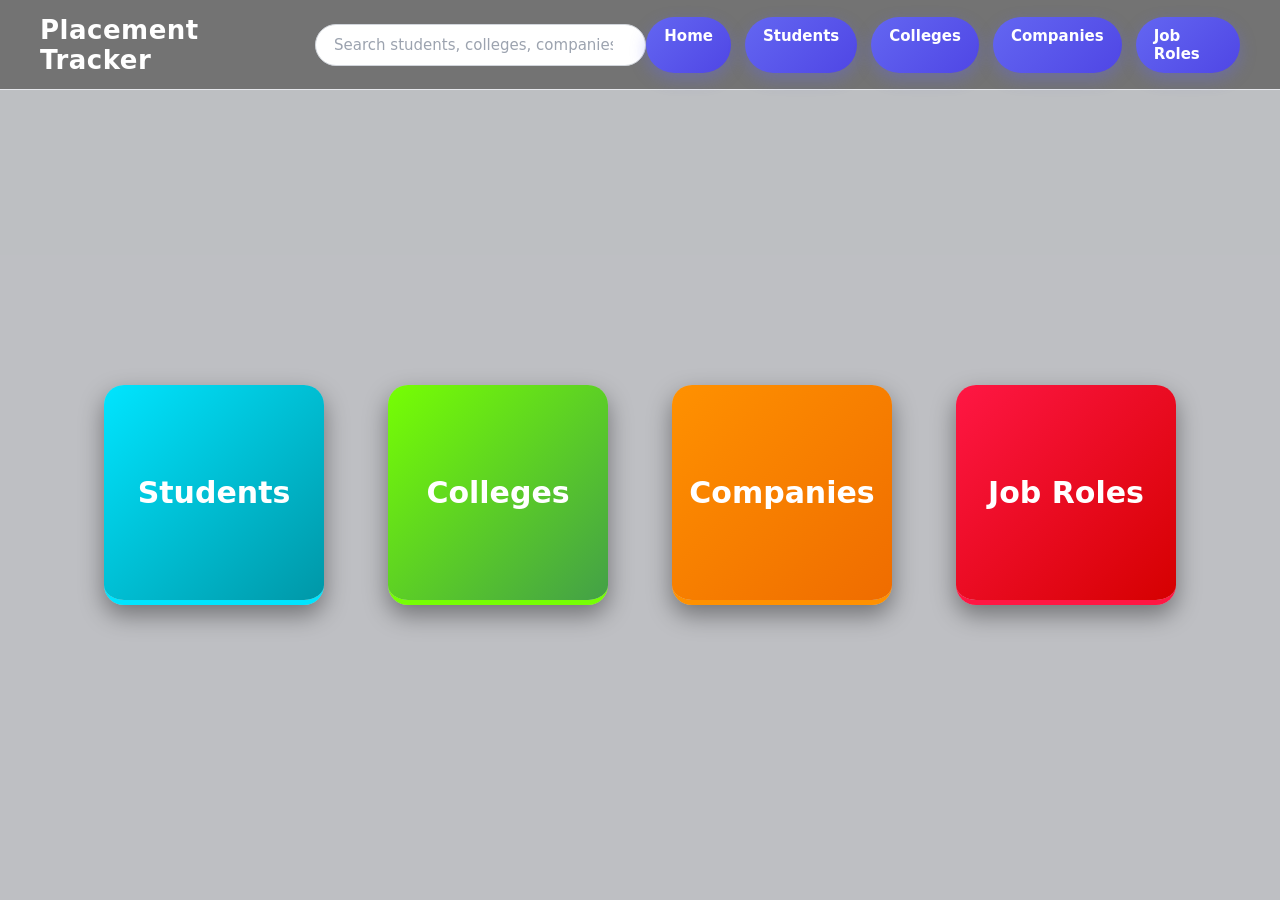
<file: index.html>
<!DOCTYPE html>
<html lang="en">

<head>
    <meta charset="UTF-8">
    <meta name="viewport" content="width=device-width, initial-scale=1.0">
    <title>Placement Tracker</title>

    <!-- CSS -->
    <link rel="stylesheet" href="./CSS/header.css">
    <link rel="stylesheet" href="./CSS/index.css">
</head>

<body>
    <header id="header">
        <h1>Placement Tracker</h1>

        <input type="search" id="search" placeholder="Search students, colleges, companies...">

        <nav id="navlinks">
            <a href="./index.html">Home</a>
            <a href="./HTML/students.html">Students</a>
            <a href="./HTML/colleges.html">Colleges</a>
            <a href="./HTML/companies.html">Companies</a>
            <a href="./HTML/roles.html">Job Roles</a>
        </nav>
    </header>

    <main id="main-content">
        <div class="card" id="students" data-count="120">
            <p>Students</p>
        </div>
        <div class="card" id="colleges" data-count="15">
            <p>Colleges</p>
        </div>
        <div class="card" id="companies" data-count="42">
            <p>Companies</p>
        </div>
        <div class="card" id="job-roles" data-count="18">
            <p>Job Roles</p>
        </div>
    </main>

    <!-- JS -->
    <script src="./JS/students.js"></script>
    <script src="./JS/colleges.js"></script>
    <script src="./JS/companies.js"></script>
    <script src="./JS/roles.js"></script>
    <script src="./JS/api.js"></script>
    <script src="./JS/index.js"></script>
</body>

</html>
</file>
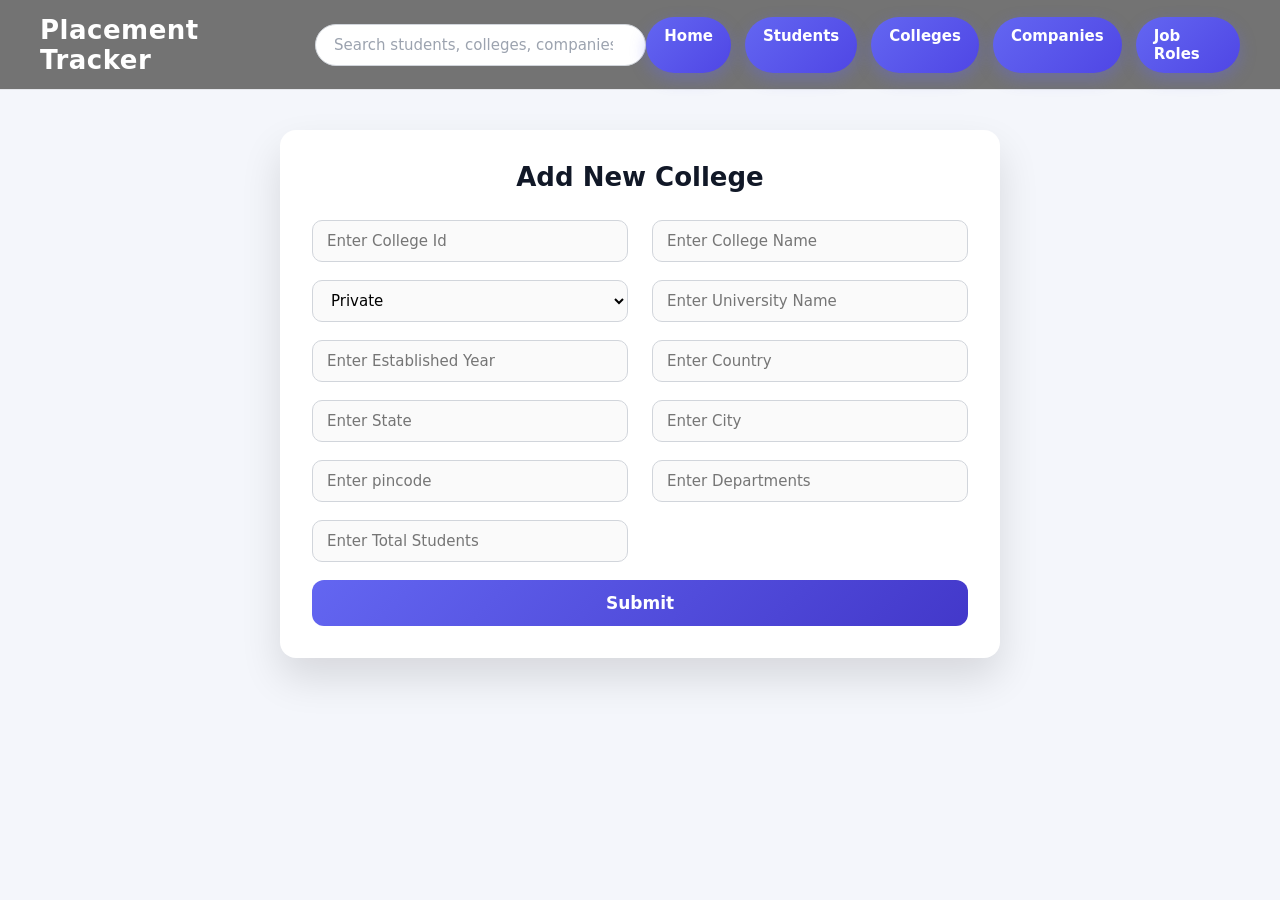
<file: HTML/addCollege.html>
<!DOCTYPE html>
<html lang="en">
<head>
    <meta charset="UTF-8">
    <meta name="viewport" content="width=device-width, initial-scale=1.0">
    <title>Add College</title>

    <link rel="stylesheet" href="../CSS/header.css">
    <link rel="stylesheet" href="../CSS/index.css">
    <style>
        body {
            background-color: #f4f6fb;
        }

        #collegeForm {
            max-width: 720px;
            margin: 40px auto;
            padding: 32px;
            background: white;
            border-radius: 16px;
            display: grid;
            grid-template-columns: 1fr 1fr;
            gap: 18px 24px;
            box-shadow: 0 20px 40px rgba(0, 0, 0, 0.12);
        }

        #collegeForm input,
        #collegeForm select {
            height: 42px;
            width: 100%;
            padding: 0 14px;
            border-radius: 10px;
            border: 1px solid #d1d5db;
            font-size: 15px;
            outline: none;
            background-color: #fafafa;
        }

        #collegeForm input:focus,
        #collegeForm select:focus {
            border-color: #6366f1;
            background-color: white;
        }

        #collegeForm button {
            grid-column: 1 / -1;
            height: 46px;
            border-radius: 12px;
            border: none;
            font-size: 17px;
            font-weight: 600;
            cursor: pointer;
            color: white;
            background: linear-gradient(135deg, #6366f1, #4338ca);
        }
        .form-title {
            grid-column: 1 / -1;
            /* span full width */
            text-align: center;
            font-size: 26px;
            font-weight: 700;
            color: #111827;
            margin-bottom: 10px;
        }
        #collegeForm button:hover {
            filter: brightness(1.1);
        }

        @media (max-width: 768px) {
            #collegeForm {
                grid-template-columns: 1fr;
            }
        }
    </style>
</head>
<body>
    <header id="header">
        <h1>Placement Tracker</h1>
        <input type="search" id="search" placeholder="Search students, colleges, companies...">
        <nav id="navlinks">
            <a href="../index.html">Home</a>
            <a href="./students.html">Students</a>
            <a href="./colleges.html">Colleges</a>
            <a href="./companies.html">Companies</a>
            <a href="./roles.html">Job Roles</a>
        </nav>
    </header>
    
    <form id = "collegeForm">
        <h1 class="form-title">Add New College</h1>
        <input type = "text" placeholder="Enter College Id" id = "collegeId">
        <input type = "text" placeholder="Enter College Name" id = "collegeName">
        <select id="type">
            <option>Private</option>
            <option>Public</option>
        </select>
        <input type = "text" placeholder="Enter University Name" id = "UniversityName">
        <input type = "number" placeholder="Enter Established Year" id = "establishedYear">
        <input type="text"  placeholder="Enter Country" id="country">
        <input type="text"  placeholder="Enter State " id="state">
        <input type="text"  placeholder="Enter City" id="city"> 
        <input type="number"  placeholder="Enter pincode" id="pincode"> 
        <input type="text"  placeholder="Enter Departments" id="departments">
        <input type="number"  placeholder="Enter Total Students" id="totalStudents"> 
        <button type="submit">Submit</button>
    </form>
    <script src="../JS/addCollege.js"></script>
</body>
</html>
</file>
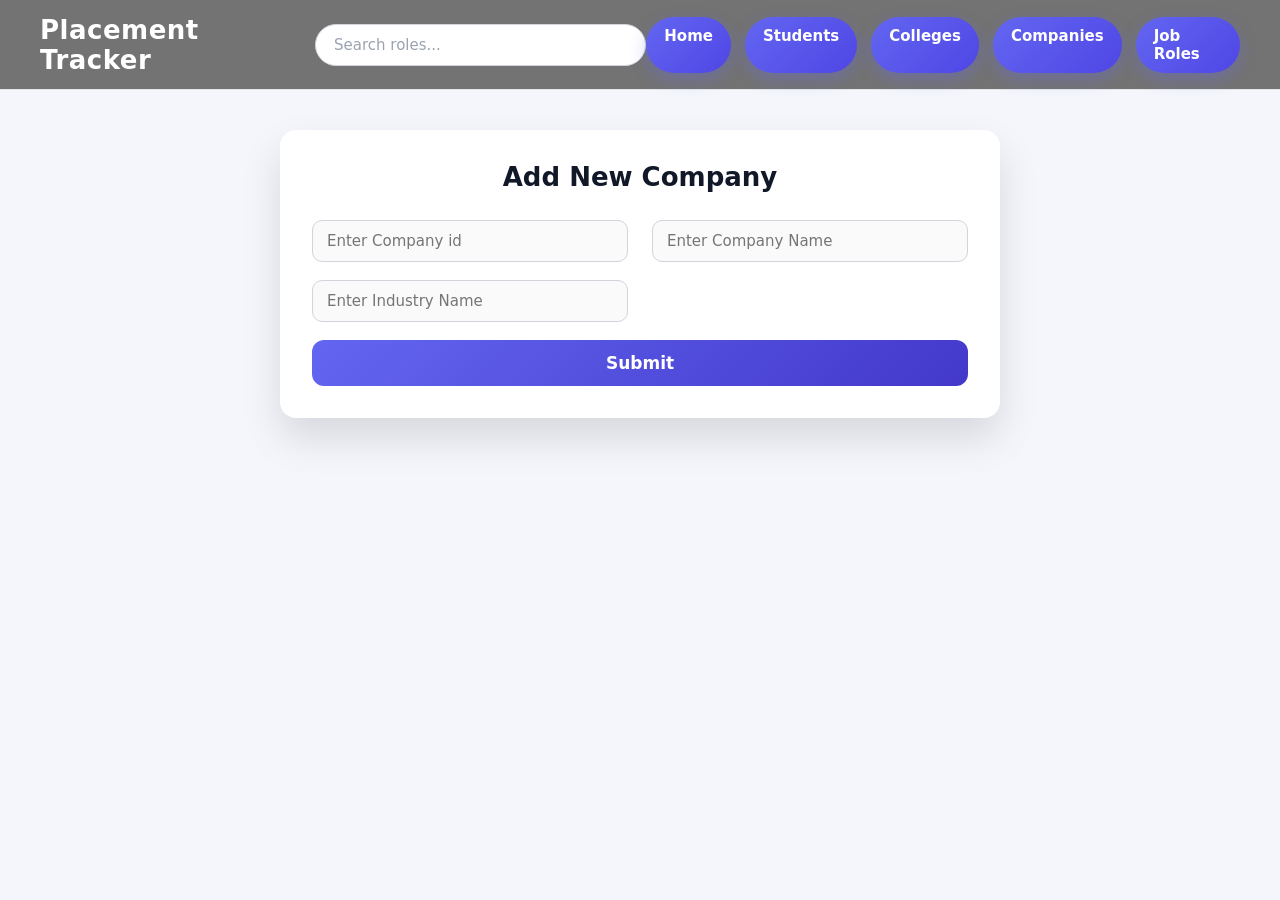
<file: HTML/addCompany.html>
<!DOCTYPE html>
<html lang="en">
<head>
    <meta charset="UTF-8">
    <meta name="viewport" content="width=device-width, initial-scale=1.0">
    <title>Document</title>
    <link rel="stylesheet" href="../CSS/header.css">
    <link rel="stylesheet" href="../CSS/index.css">

    <style>
        body {
            background-color: #f4f6fb;
        }

        #companyForm {
            max-width: 720px;
            margin: 40px auto;
            padding: 32px;
            background: white;
            border-radius: 16px;
            display: grid;
            grid-template-columns: 1fr 1fr;
            gap: 18px 24px;
            box-shadow: 0 20px 40px rgba(0, 0, 0, 0.12);
        }

        #companyForm input,
        #companyForm select {
            height: 42px;
            width: 100%;
            padding: 0 14px;
            border-radius: 10px;
            border: 1px solid #d1d5db;
            font-size: 15px;
            outline: none;
            background-color: #fafafa;
        }

        #companyForm input:focus,
        #companyForm select:focus {
            border-color: #6366f1;
            background-color: white;
        }

        #companyForm button {
            grid-column: 1 / -1;
            height: 46px;
            border-radius: 12px;
            border: none;
            font-size: 17px;
            font-weight: 600;
            cursor: pointer;
            color: white;
            background: linear-gradient(135deg, #6366f1, #4338ca);
        }

        #companyForm button:hover {
            filter: brightness(1.1);
        }
        .form-title {
            grid-column: 1 / -1;
            /* span full width */
            text-align: center;
            font-size: 26px;
            font-weight: 700;
            color: #111827;
            margin-bottom: 10px;
        }
        @media (max-width: 768px) {
            #companyForm {
                grid-template-columns: 1fr;
            }
        }
    </style>
</head>
<body>
    <header id="header">
        <h1>Placement Tracker</h1>
        <input type="search" id="search" placeholder="Search roles...">
        <nav id="navlinks">
            <a href="../index.html">Home</a>
            <a href="./students.html">Students</a>
            <a href="./colleges.html">Colleges</a>
            <a href="./companies.html">Companies</a>
            <a href="./roles.html">Job Roles</a>
        </nav>
    </header>
    <form id = "companyForm">
        <h1 class="form-title">Add New Company</h1>
        <input type = "text" placeholder="Enter Company id" id = "companyId">
        <input type = "text" placeholder="Enter Company Name" id = "companyName">
        <input type = "text" placeholder="Enter Industry Name" id = "industryName">
        <button type="submit">Submit</button>
    </form>
    <script src="../JS/addCompany.js"></script>
</body>
</html>
</file>
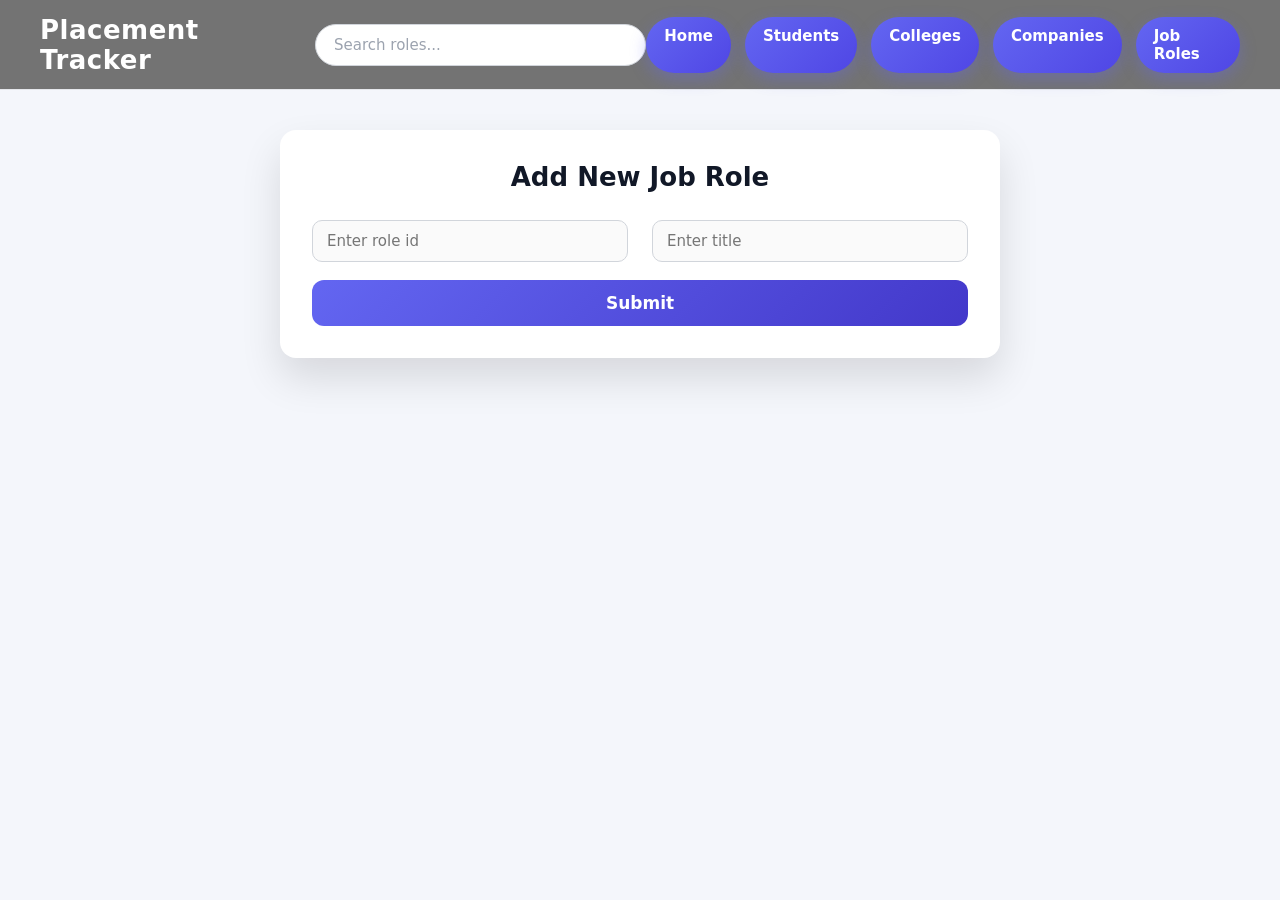
<file: HTML/addRole.html>
<!DOCTYPE html>
<html lang="en">
<head>
    <meta charset="UTF-8">
    <meta name="viewport" content="width=device-width, initial-scale=1.0">
    <title>Document</title>
    <link rel="stylesheet" href="../CSS/header.css">
    <link rel="stylesheet" href="../CSS/index.css">

    <style>
        body {
            background-color: #f4f6fb;
        }

        #roleForm {
            max-width: 720px;
            margin: 40px auto;
            padding: 32px;
            background: white;
            border-radius: 16px;
            display: grid;
            grid-template-columns: 1fr 1fr;
            gap: 18px 24px;
            box-shadow: 0 20px 40px rgba(0, 0, 0, 0.12);
        }

        #roleForm input,
        #roleForm select {
            height: 42px;
            width: 100%;
            padding: 0 14px;
            border-radius: 10px;
            border: 1px solid #d1d5db;
            font-size: 15px;
            outline: none;
            background-color: #fafafa;
        }

        #roleForm input:focus,
        #roleForm select:focus {
            border-color: #6366f1;
            background-color: white;
        }

        #roleForm button {
            grid-column: 1 / -1;
            height: 46px;
            border-radius: 12px;
            border: none;
            font-size: 17px;
            font-weight: 600;
            cursor: pointer;
            color: white;
            background: linear-gradient(135deg, #6366f1, #4338ca);
        }

        #roleForm button:hover {
            filter: brightness(1.1);
        }
        .form-title {
            grid-column: 1 / -1;
            /* span full width */
            text-align: center;
            font-size: 26px;
            font-weight: 700;
            color: #111827;
            margin-bottom: 10px;
        }
        @media (max-width: 768px) {
            #roleForm {
                grid-template-columns: 1fr;
            }
        }
    </style>
</head>
<body>
    <header id="header">
        <h1>Placement Tracker</h1>
        <input type="search" id="search" placeholder="Search roles...">
        <nav id="navlinks">
            <a href="../index.html">Home</a>
            <a href="./students.html">Students</a>
            <a href="./colleges.html">Colleges</a>
            <a href="./companies.html">Companies</a>
            <a href="./roles.html">Job Roles</a>
        </nav>
    </header>
    <form id = "roleForm">
        <h1 class="form-title">Add New Job Role</h1>
        <input type = "text" placeholder="Enter role id" id = "roleId">
        <input type = "text" placeholder="Enter title" id = "title">
        <button type="submit">Submit</button>
    </form>
    <script src="../JS/addRole.js"></script>
</body>
</html>
</file>
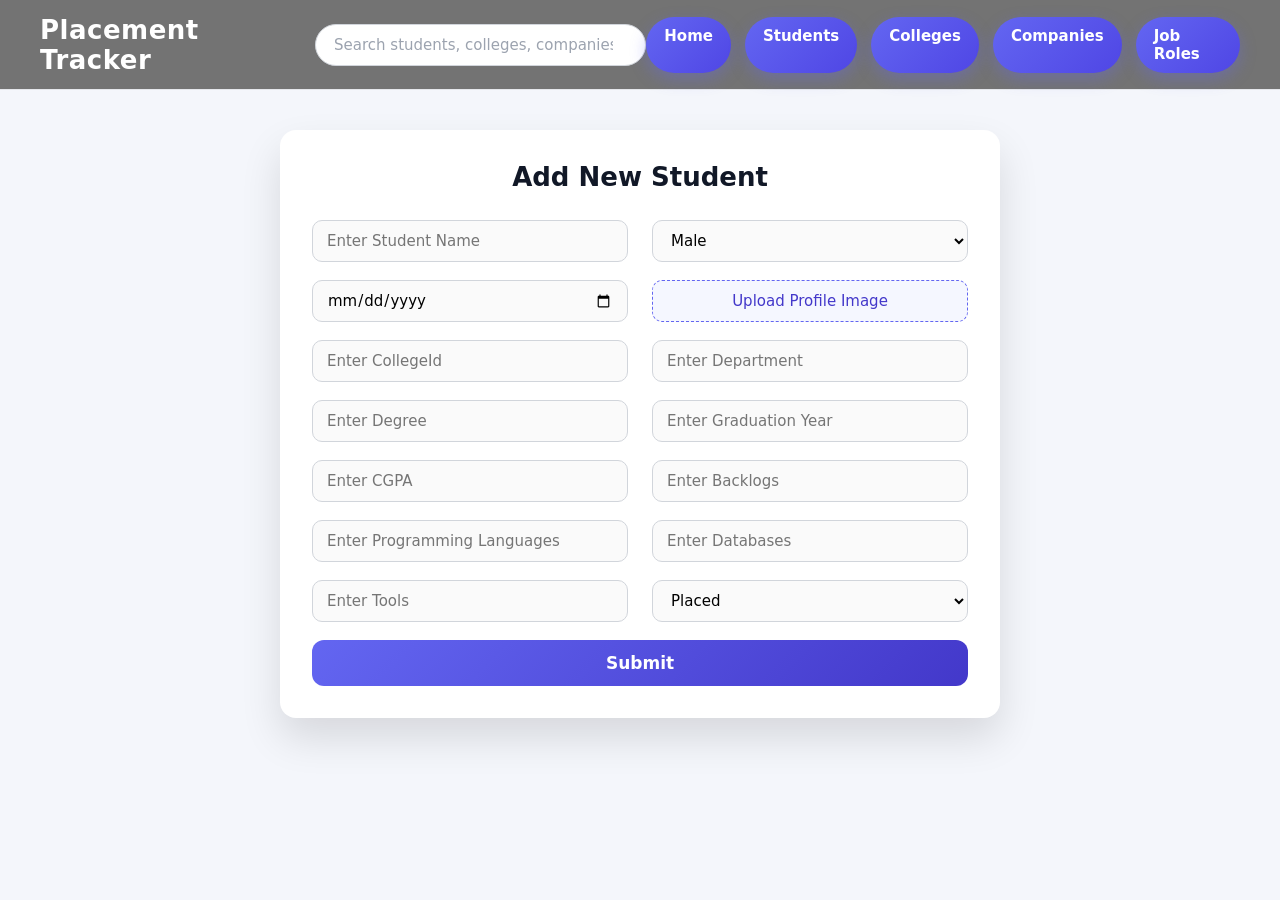
<file: HTML/addStudent.html>
<!DOCTYPE html>
<html lang="en">

<head>
    <meta charset="UTF-8">
    <meta name="viewport" content="width=device-width, initial-scale=1.0">
    <title>Add Student</title>

    <link rel="stylesheet" href="../CSS/header.css">
    <link rel="stylesheet" href="../CSS/index.css">

    <style>
        body {
            background-color: #f4f6fb;
        }

        #studentForm {
            max-width: 720px;
            margin: 40px auto;
            padding: 32px;
            background: white;
            border-radius: 16px;
            display: grid;
            grid-template-columns: 1fr 1fr;
            gap: 18px 24px;
            box-shadow: 0 20px 40px rgba(0, 0, 0, 0.12);
        }

        #studentForm input,
        #studentForm select {
            height: 42px;
            width: 100%;
            padding: 0 14px;
            border-radius: 10px;
            border: 1px solid #d1d5db;
            font-size: 15px;
            outline: none;
            background-color: #fafafa;
        }

        #studentForm input:focus,
        #studentForm select:focus {
            border-color: #6366f1;
            background-color: white;
        }

        .upload-box {
            height: 42px;
            width: 100%;
            border-radius: 10px;
            border: 1px dashed #6366f1;
            display: flex;
            align-items: center;
            justify-content: center;
            cursor: pointer;
            font-size: 15px;
            font-weight: 500;
            color: #4338ca;
            background-color: #f5f7ff;
            transition: 0.3s;
        }


        #studentForm button {
            grid-column: 1 / -1;
            height: 46px;
            border-radius: 12px;
            border: none;
            font-size: 17px;
            font-weight: 600;
            cursor: pointer;
            color: white;
            background: linear-gradient(135deg, #6366f1, #4338ca);
        }

        #studentForm button:hover {
            filter: brightness(1.1);
        }

        .form-title {
            grid-column: 1 / -1;
            /* span full width */
            text-align: center;
            font-size: 26px;
            font-weight: 700;
            color: #111827;
            margin-bottom: 10px;
        }

        @media (max-width: 768px) {
            #studentForm {
                grid-template-columns: 1fr;
            }
        }
    </style>
</head>

<body>
    <header id="header">
        <h1>Placement Tracker</h1>
        <input type="search" id="search" placeholder="Search students, colleges, companies...">
        <nav id="navlinks">
            <a href="../index.html">Home</a>
            <a href="./students.html">Students</a>
            <a href="./colleges.html">Colleges</a>
            <a href="./companies.html">Companies</a>
            <a href="./roles.html">Job Roles</a>
        </nav>
    </header>

    <form id="studentForm">
        <h1 class="form-title">Add New Student</h1>
        <input type="text" placeholder="Enter Student Name" id="studentName">
        <select id="studentGender">
            <option>Male</option>
            <option>Female</option>
        </select>

        <input type="date" id="dob">
        <label class="upload-box">
            <input type="file" id="profileimg" hidden>
            <span>Upload Profile Image</span>
        </label>


        <input type="text" placeholder="Enter CollegeId" id="collegeId">
        <input type="text" placeholder="Enter Department" id="department">

        <input type="text" placeholder="Enter Degree" id="degree">
        <input type="number" placeholder="Enter Graduation Year" id="graduation">

        <input type="" placeholder="Enter CGPA" id="cgpa">
        <input type="number" placeholder="Enter Backlogs" id="backlogs">

        <input type="text" placeholder="Enter Programming Languages" id="programming">
        <input type="text" placeholder="Enter Databases" id="database">

        <input type="text" placeholder="Enter Tools" id="tools">
        <select id="placementStatus">
            <option>Placed</option>
            <option>Not Placed</option>
        </select>

        <button type="submit">Submit</button>
    </form>

    <script src="../JS/addStudent.js"></script>
</body>

</html>
</file>
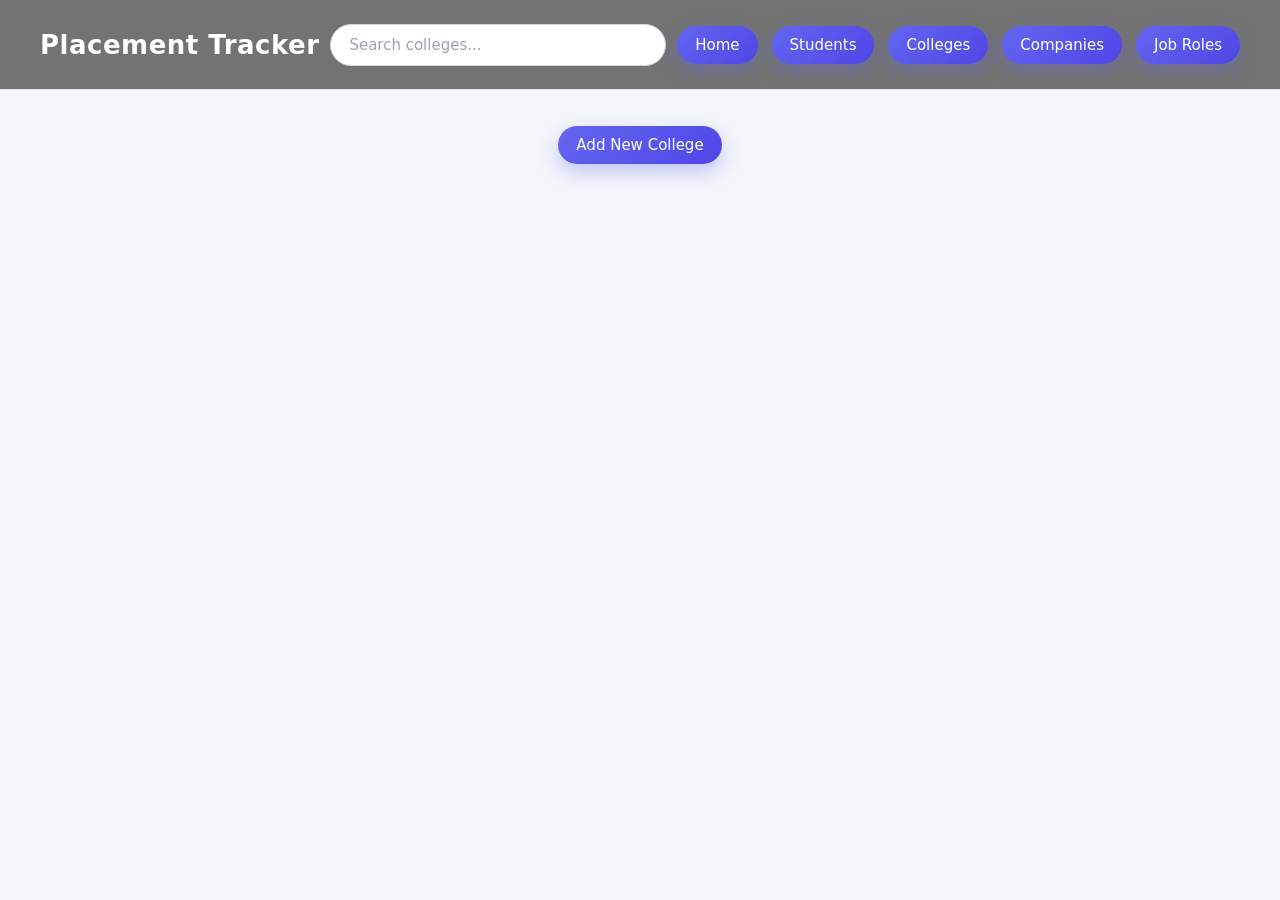
<file: HTML/colleges.html>
<!DOCTYPE html>
<html lang="en">

<head>
    <meta charset="UTF-8">
    <meta name="viewport" content="width=device-width, initial-scale=1.0">
    <title>Colleges</title>

    <link rel="stylesheet" href="../CSS/header.css">
    <link rel="stylesheet" href="../CSS/index.css">

    <style>
        body {
            margin: 0;
            background-color: #f4f6fb;
            color: #111827;
            font-family: system-ui, -apple-system, BlinkMacSystemFont, sans-serif;
        }

        #colleges-controls {
            width: 100%;
            height: 70px;
            display: flex;
            justify-content: center;
            align-items: center;
            gap: 20px;
            margin: 20px 0;
            background-color: #f4f6fb;
        }

        #colleges-controls button {
            padding: 10px 18px;
            font-size: 15px;
            border-radius: 999px;
            cursor: pointer;
            color: white;
            border: none;
            background: linear-gradient(135deg, #6366f1, #4f46e5);
            box-shadow: 0 8px 20px rgba(99, 102, 241, 0.35);
            transition: transform 0.2s ease, box-shadow 0.2s ease;
        }

        #colleges-controls button:hover {
            transform: translateY(-1px);
            box-shadow: 0 12px 28px rgba(99, 102, 241, 0.45);
        }

        #colleges-container {
            width: 100%;
            display: flex;
            flex-wrap: wrap;
            justify-content: center;
            gap: 24px;
            padding-bottom: 40px;
            background-color: #f4f6fb;
        }

        .college-card {
            height: 260px;
            width: 300px;
            background: white;
            border-radius: 14px;
            padding: 18px;
            display: flex;
            border: 1px solid black;
            flex-direction: column;
            justify-content: space-between;
            box-shadow: 0 15px 35px rgba(0, 0, 0, 0.12);
            transition: transform 0.2s ease, box-shadow 0.2s ease;
        }

        .college-card:hover {
            transform: translateY(-4px);
            box-shadow: 0 22px 50px rgba(0, 0, 0, 0.18);
        }

        .college-card h3,
        .college-card h4,
        .college-card p {
            margin: 6px 0;
            color: #1f2933;
        }

        #header {
            background-color: rgb(115, 115, 115);
            border-bottom: 1px solid #e5e7eb;
            margin-bottom: 0;
        }

        #header h1 {
            color: white;
        }

        #navlinks a {
            color: white;
            font-weight: 500;
        }

        #navlinks a:hover {
            color: #4f46e5;
        }

        #search {
            background-color: #f9fafb;
            border: 1px solid #d1d5db;
            color: #111827;
        }
    </style>

</head>

<body>
    <header id="header">
        <h1>Placement Tracker</h1>
        <input type="search" id="search" placeholder="Search colleges...">
        <nav id="navlinks">
            <a href="../index.html">Home</a>
            <a href="./students.html">Students</a>
            <a href="./colleges.html">Colleges</a>
            <a href="./companies.html">Companies</a>
            <a href="./roles.html">Job Roles</a>
        </nav>
    </header>
    <section id="colleges-controls">
        <button id="add-college">Add New College</button>
    </section>

    <section id="colleges-container"></section>

    <script src="../JS/api.js"></script>
    <script src="../JS/colleges.js"></script>
</body>

</html>
</file>
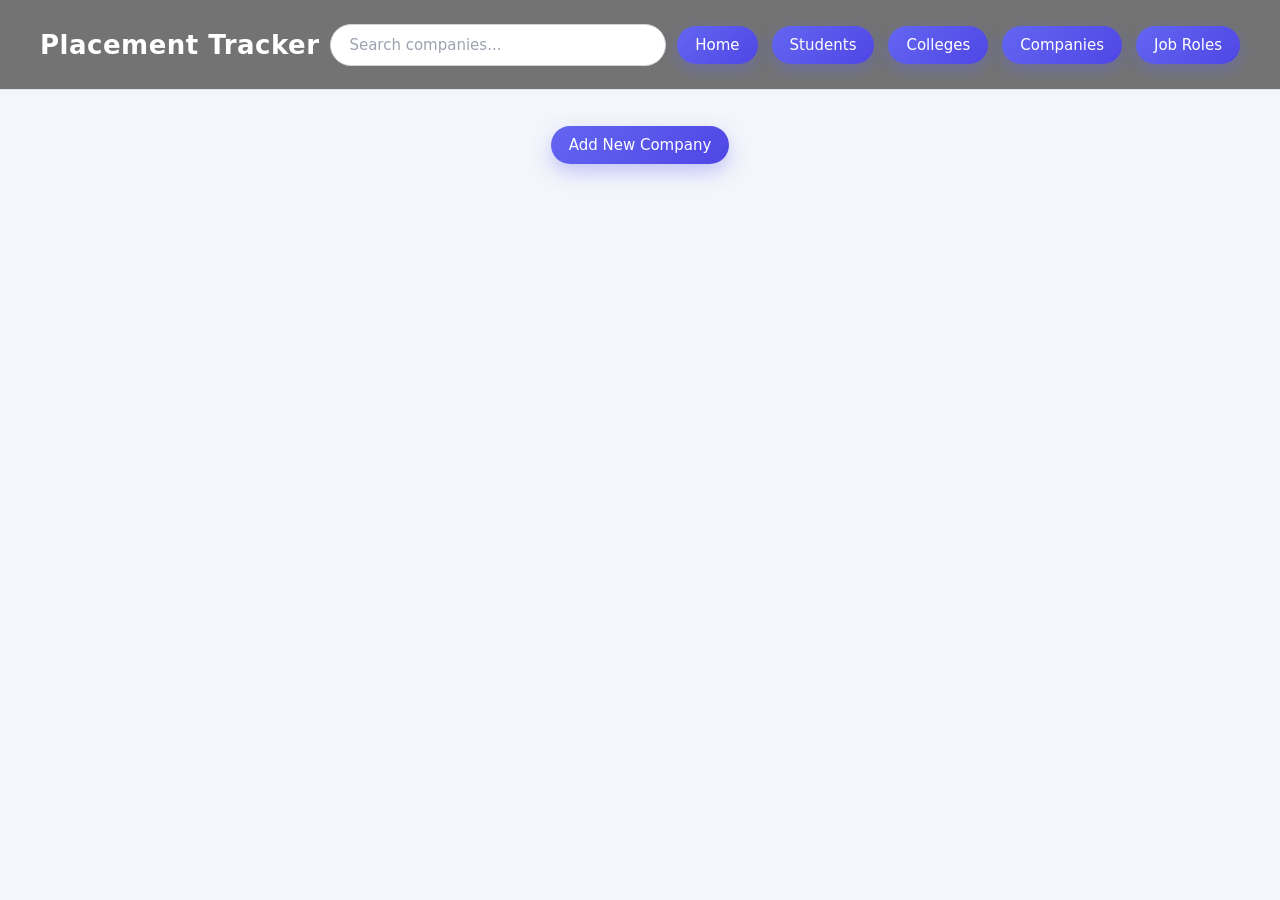
<file: HTML/companies.html>
<!DOCTYPE html>
<html lang="en">

<head>
    <meta charset="UTF-8">
    <meta name="viewport" content="width=device-width, initial-scale=1.0">
    <title>Companies</title>

    <link rel="stylesheet" href="../CSS/header.css">
    <link rel="stylesheet" href="../CSS/index.css">

    <style>
        body {
            margin: 0;
            background-color: #f4f6fb;
            color: #111827;
            font-family: system-ui, -apple-system, BlinkMacSystemFont, sans-serif;
        }

        #companies-controls {
            width: 100%;
            height: 70px;
            display: flex;
            justify-content: center;
            align-items: center;
            gap: 20px;
            margin: 20px 0;
            background-color: #f4f6fb;
        }

        #companies-controls button {
            padding: 10px 18px;
            font-size: 15px;
            border-radius: 999px;
            cursor: pointer;
            color: white;
            border: none;
            background: linear-gradient(135deg, #6366f1, #4f46e5);
            box-shadow: 0 8px 20px rgba(99, 102, 241, 0.35);
            transition: transform 0.2s ease, box-shadow 0.2s ease;
        }

        #companies-controls button:hover {
            transform: translateY(-1px);
            box-shadow: 0 12px 28px rgba(99, 102, 241, 0.45);
        }

        #companies-container {
            width: 100%;
            display: flex;
            flex-wrap: wrap;
            justify-content: center;
            gap: 24px;
            padding-bottom: 40px;
            background-color: #f4f6fb;
        }

        .company-card {
            height: 220px;
            width: 300px;
            background: white;
            border-radius: 14px;
            padding: 18px;
            border: 1px solid black;
            display: flex;
            flex-direction: column;
            justify-content: space-between;
            box-shadow: 0 15px 35px rgba(0, 0, 0, 0.12);
            transition: transform 0.2s ease, box-shadow 0.2s ease;
        }

        .company-card:hover {
            transform: translateY(-4px);
            box-shadow: 0 22px 50px rgba(0, 0, 0, 0.18);
        }

        .company-card h3,
        .company-card h4,
        .company-card p {
            margin: 6px 0;
            color: #1f2933;
        }

        #header {
            background-color: rgb(115, 115, 115);
            border-bottom: 1px solid #e5e7eb;
            margin-bottom: 0;
        }

        #header h1 {
            color: white;
        }

        #navlinks a {
            color: white;
            font-weight: 500;
        }

        #navlinks a:hover {
            color: #4f46e5;
        }
        #search {
            background-color: #f9fafb;
            border: 1px solid #d1d5db;
            color: #111827;
        }
    </style>

</head>

<body>
    <header id="header">
        <h1>Placement Tracker</h1>
        <input type="search" id="search" placeholder="Search companies...">
        <nav id="navlinks">
            <a href="../index.html">Home</a>
            <a href="./students.html">Students</a>
            <a href="./colleges.html">Colleges</a>
            <a href="./companies.html">Companies</a>
            <a href="./roles.html">Job Roles</a>
        </nav>
    </header>
    <section id="companies-controls">
        <button id="add-company">Add New Company</button>
    </section>
    <section id="companies-container"></section>

    <script src="../JS/api.js"></script>
    <script src="../JS/companies.js"></script>
</body>

</html>
</file>
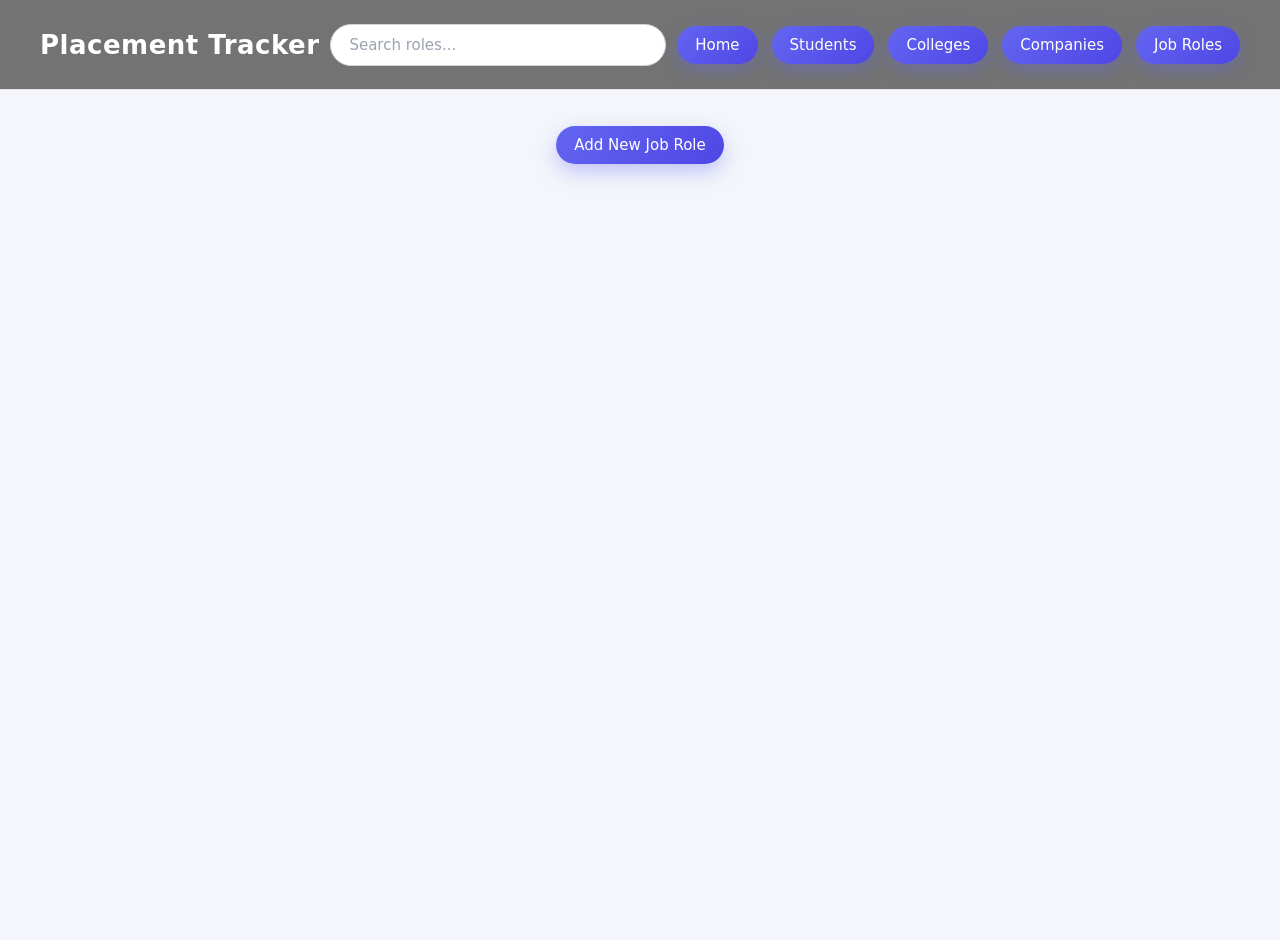
<file: HTML/roles.html>
<!DOCTYPE html>
<html lang="en">

<head>
    <meta charset="UTF-8">
    <meta name="viewport" content="width=device-width, initial-scale=1.0">
    <title>Job Roles</title>

    <link rel="stylesheet" href="../CSS/header.css">
    <link rel="stylesheet" href="../CSS/index.css">

    <style>
        html,
        body {
            height: 100%;
            margin: 0;
            background-color: #f4f6fb;
            color: #111827;
            font-family: system-ui, -apple-system, BlinkMacSystemFont, sans-serif;
        }

        #roles-controls {
            width: 100%;
            height: 70px;
            display: flex;
            justify-content: center;
            align-items: center;
            gap: 20px;
            margin: 20px 0;
            background-color: #f4f6fb;
        }

        #roles-controls button {
            padding: 10px 18px;
            font-size: 15px;
            border-radius: 999px;
            cursor: pointer;
            color: white;
            border: none;
            background: linear-gradient(135deg, #6366f1, #4f46e5);
            box-shadow: 0 8px 20px rgba(99, 102, 241, 0.35);
            transition: transform 0.2s ease, box-shadow 0.2s ease;
        }

        #roles-controls button:hover {
            transform: translateY(-1px);
            box-shadow: 0 12px 28px rgba(99, 102, 241, 0.45);
        }

        #roles-container {
            width: 100%;
            min-height: calc(100vh - 160px);
            display: flex;
            flex-wrap: wrap;
            justify-content: center;
            gap: 24px;
            padding-bottom: 40px;
            background-color: #f4f6fb;
        }

        .role-card {
            height: 200px;
            width: 300px;
            background: white;
            border: 1px solid black;
            border-radius: 14px;
            padding: 18px;
            display: flex;
            flex-direction: column;
            justify-content: space-between;
            box-shadow: 0 15px 35px rgba(0, 0, 0, 0.12);
            transition: transform 0.2s ease, box-shadow 0.2s ease;
        }

        .role-card:hover {
            transform: translateY(-4px);
            box-shadow: 0 22px 50px rgba(0, 0, 0, 0.18);
        }

        .role-card h3,
        .role-card h4,
        .role-card p {
            margin: 6px 0;
            color: #1f2933;
        }

        #header {
            background-color: rgb(115, 115, 115);
            border-bottom: 1px solid #e5e7eb;
            margin-bottom: 0;
        }

        #header h1 {
            color: white;
        }

        #navlinks a {
            color: white;
            font-weight: 500;
        }

        #navlinks a:hover {
            color: #4f46e5;
        }

        .form-title {
            grid-column: 1 / -1;
            /* span full width */
            text-align: center;
            font-size: 26px;
            font-weight: 700;
            color: #111827;
            margin-bottom: 10px;
        }

        #search {
            border: 1.5px solid #d1d5db;
            border-radius: 999px;
            padding: 10px 18px;
            background-color: #ffffff;
        }

        #search:focus {
            border-color: #6366f1;
            box-shadow: 0 0 0 3px rgba(99, 102, 241, 0.2);
        }
    </style>

</head>

<body>
    <header id="header">
        <h1>Placement Tracker</h1>
        <input type="search" id="search" placeholder="Search roles...">
        <nav id="navlinks">
            <a href="../index.html">Home</a>
            <a href="./students.html">Students</a>
            <a href="./colleges.html">Colleges</a>
            <a href="./companies.html">Companies</a>
            <a href="./roles.html">Job Roles</a>
        </nav>
    </header>

    <section id="roles-controls">
        <button id="add-role">Add New Job Role</button>
    </section>
    <section id="roles-container"></section>

    <script src="../JS/api.js"></script>
    <script src="../JS/roles.js"></script>
</body>

</html>
</file>
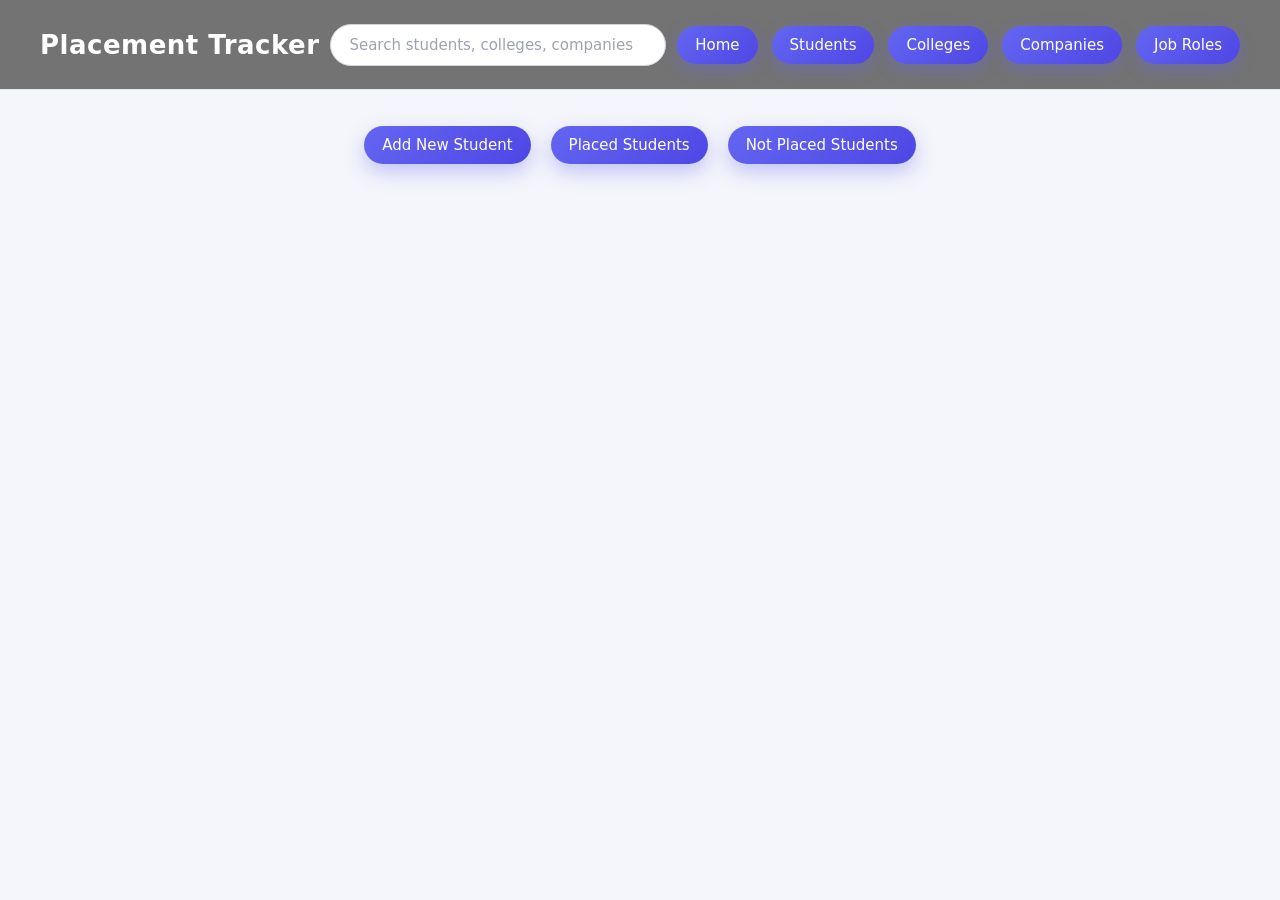
<file: HTML/students.html>
<!DOCTYPE html>
<html lang="en">

<head>
    <meta charset="UTF-8">
    <meta name="viewport" content="width=device-width, initial-scale=1.0">
    <title>Students</title>

    <link rel="stylesheet" href="../CSS/header.css">
    <link rel="stylesheet" href="../CSS/index.css">

    <style>
        body {
            margin: 0;
            background-color: #f4f6fb;
            color: #111827;
            font-family: system-ui, -apple-system, BlinkMacSystemFont, sans-serif;
        }

        #students-controls {
            width: 100%;
            height: 70px;
            display: flex;
            justify-content: center;
            align-items: center;
            gap: 20px;
            margin: 20px 0;
            background-color: #f4f6fb;
        }

        #students-controls button {
            padding: 10px 18px;
            font-size: 15px;
            border-radius: 999px;
            cursor: pointer;
            color: white;
            border: none;
            background: linear-gradient(135deg, #6366f1, #4f46e5);
            box-shadow: 0 8px 20px rgba(99, 102, 241, 0.35);
            transition: transform 0.2s ease, box-shadow 0.2s ease;
        }

        #students-controls button:hover {
            transform: translateY(-1px);
            box-shadow: 0 12px 28px rgba(99, 102, 241, 0.45);
        }

        #students-container {
            width: 100%;
            display: flex;
            flex-wrap: wrap;
            justify-content: center;
            gap: 24px;
            padding-bottom: 40px;
            background-color: #f4f6fb;
        }

        #student-card {
            height: 330px;
            width: 300px;
            background: white;
            border-radius: 14px;
            border: 1px solid black;
            padding: 18px;
            display: flex;
            flex-direction: column;
            justify-content: space-between;
            box-shadow: 0 15px 35px rgba(0, 0, 0, 0.12);
            transition: transform 0.2s ease, box-shadow 0.2s ease;
        }

        #student-card:hover {
            transform: translateY(-4px);
            box-shadow: 0 22px 50px rgba(0, 0, 0, 0.18);
        }

        #student-card img {
            width: 84px;
            height: 84px;
            border-radius: 50%;
            object-fit: cover;
            border: 3px solid #e0e7ff;
        }

        #student-card h4,
        #student-card h5 {
            margin: 4px 0;
            color: #1f2933;
        }

        .card-actions {
            display: flex;
            gap: 10px;
        }

        .card-actions button {
            flex: 1;
            padding: 10px 0;
            border: none;
            border-radius: 10px;
            font-weight: 600;
            cursor: pointer;
            color: white;
            transition: background 0.2s ease, transform 0.2s ease;
        }

        .edit-btn {
            background: linear-gradient(135deg, #3b82f6, #2563eb);
        }

        .edit-btn:hover {
            background: linear-gradient(135deg, #2563eb, #1d4ed8);
        }

        .delete-btn {
            background: linear-gradient(135deg, #ef4444, #dc2626);
        }

        .delete-btn:hover {
            background: linear-gradient(135deg, #dc2626, #b91c1c);
        }

        #header {
            background-color: rgb(115, 115, 115);
            border-bottom: 1px solid #e5e7eb;
        }

        #header h1 {
            color: white;
        }

        #navlinks a {
            color:white;
            font-weight: 500;
        }

        #navlinks a:hover {
            color: #4f46e5;
        }

        #search {
            background-color: #f9fafb;
            border: 1px solid #111827;
            color: #111827;
        }
    </style>

</head>

<body>
    <header id="header">
        <h1>Placement Tracker</h1>
        <input type="search" id="search" placeholder="Search students, colleges, companies...">
        <nav id="navlinks">
            <a href="../index.html">Home</a>
            <a href="./students.html">Students</a>
            <a href="./colleges.html">Colleges</a>
            <a href="./companies.html">Companies</a>
            <a href="./roles.html">Job Roles</a>
        </nav>
    </header>
    <section id="students-controls">
        <button id="add-student">Add New Student</button>
        <button id="placed">Placed Students</button>
        <button id="not-placed">Not Placed Students</button>
    </section>
    <section id="students-container"></section>
    <script src="../JS/api.js"></script>
    <script src="../JS/students.js"></script>
</body>

</html>
</file>
<file: CSS/header.css>
/* =====================
   GLOBAL RESET
===================== */
* {
    margin: 0;
    padding: 0;
    box-sizing: border-box;
    font-family: "Segoe UI", system-ui, sans-serif;
}

/* =====================
   BODY
===================== */
body {
    background-color: #f4f6fb;
    color: #111827;
}

/* =====================
   HEADER
===================== */
#header {
    height: 90px;
    width: 100%;
    display: flex;
    justify-content: space-between;
    align-items: center;
    padding: 0 40px;
    background-color: rgb(115, 115, 115);
    border-bottom: 1px solid #e5e7eb;
    position: sticky;
    top: 0;
    z-index: 100;
}

/* =====================
   TITLE
===================== */
#header h1 {
    font-size: 26px;
    font-weight: 700;
    letter-spacing: 0.5px;
    color: white
}

/* =====================
   SEARCH INPUT
===================== */
#header input {
    height: 42px;
    width: 28%;
    padding: 0 18px;
    border-radius: 999px;
    border: 1.5px solid #d1d5db;
    background-color: #ffffff;
    font-size: 15px;
    color: #111827;
    outline: none;
    transition: all 0.2s ease;
}

#header input::placeholder {
    color: #9ca3af;
}

#header input:focus {
    border-color: #6366f1;
    box-shadow: 0 0 0 3px rgba(99, 102, 241, 0.25);
}

/* =====================
   NAVIGATION
===================== */
#navlinks {
    display: flex;
    gap: 14px;
}

/* NAV BUTTONS */
#navlinks > a {
    padding: 10px 18px;
    font-size: 15px;
    font-weight: 600;
    color: white;
    background: linear-gradient(135deg, #6366f1, #4f46e5);
    border-radius: 999px;
    text-decoration: none;
    transition: all 0.25s ease;
    box-shadow: 0 6px 16px rgba(99, 102, 241, 0.35);
}

/* HOVER */
#navlinks > a:hover {
    transform: translateY(-2px);
    box-shadow: 0 10px 24px rgba(99, 102, 241, 0.45);
}

/* ACTIVE PAGE (OPTIONAL) */
#navlinks > a.active {
    background: linear-gradient(135deg, #22c55e, #16a34a);
}

/* =====================
   RESPONSIVE
===================== */
@media (max-width: 900px) {
    #header {
        flex-wrap: wrap;
        height: auto;
        padding: 20px;
        gap: 15px;
    }

    #header input {
        width: 100%;
    }

    #navlinks {
        width: 100%;
        justify-content: center;
        flex-wrap: wrap;
    }
}
</file>
<file: CSS/index.css>
/* MAIN LAYOUT */
#main-content{
    height: calc(100vh - 90px);
    width:100%;
    display:flex;
    justify-content: space-evenly;
    align-items: center;
    padding: 40px;
    background-color: #33333348;
}

/* CARD BASE */
.card{
    height:220px;
    width:220px;
    background: rgba(255,255,255,0.12);
    backdrop-filter: blur(15px);
    border-radius: 20px;
    display:flex;
    justify-content:center;
    align-items:center;
    text-align:center;
    font-size:30px;
    font-weight:800;
    cursor:pointer;
    position:relative;
    overflow:hidden;
    box-shadow: 0 10px 25px rgba(0,0,0,0.4);
    transition: transform 0.4s ease, box-shadow 0.4s ease;
}

/* DEFAULT LABEL */
.card p{
    color:white;
    z-index:3;
    transition: opacity 0.3s ease;
}

/* COLOR FILL (PERMANENT) */
.card::after{
    content:"";
    position:absolute;
    left:0;
    bottom:0;
    width:100%;
    height:100%;                 /* always filled */
    z-index:1;
}

/* COUNT + NAME (HIDDEN INITIALLY) */
.card::before{
    content: attr(data-count) " " attr(id);
    position:absolute;
    font-size:36px;
    font-weight:700;
    color:white;
    opacity:0;
    transform: scale(0.7);
    transition: all 0.4s ease 0.2s;
    z-index:2;
    text-transform: capitalize;
}

/* HOVER EFFECT */
.card:hover{
    transform: translateY(-12px) scale(1.05);
    box-shadow: 0 20px 40px rgba(0,0,0,0.6);
}

/* SHOW COUNT + NAME */
.card:hover::before{
    opacity:1;
    transform: scale(1);
}

/* HIDE DEFAULT LABEL */
.card:hover p{
    opacity:0;
}

/* STUDENTS */
#students{
    border-bottom:5px solid #00e5ff;
}
#students::after{
    background: linear-gradient(135deg,#00e5ff,#0097a7);
}

/* COLLEGES */
#colleges{
    border-bottom:5px solid #76ff03;
}
#colleges::after{
    background: linear-gradient(135deg,#76ff03,#43a047);
}

/* COMPANIES */
#companies{
    border-bottom:5px solid #ff9100;
}
#companies::after{
    background: linear-gradient(135deg,#ff9100,#ef6c00);
}

/* JOB ROLES */
#job-roles {
    border-bottom:5px solid #ff1744;
}
#job-roles::after {
    background: linear-gradient(135deg,#ff1744,#d50000);
}
</file>
